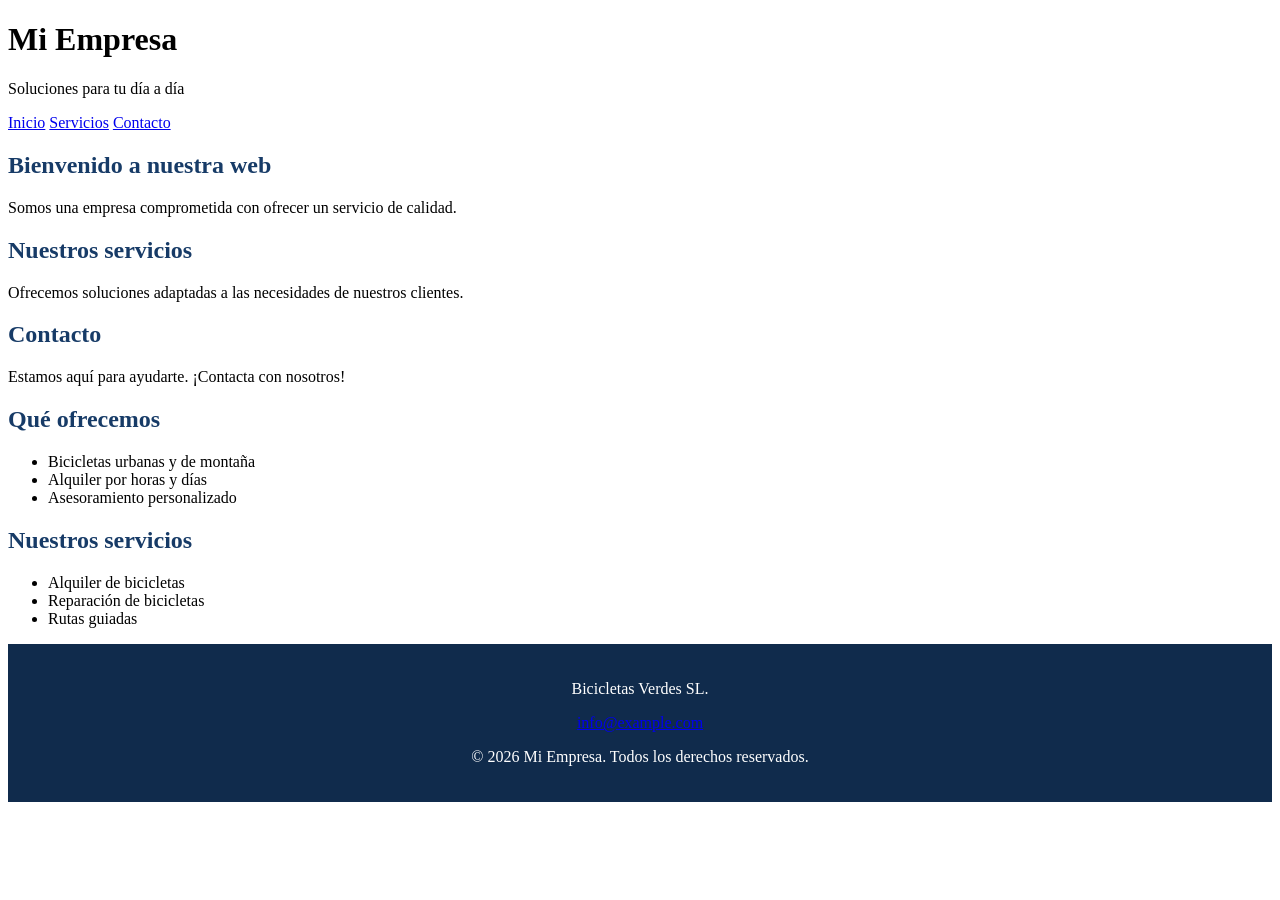
<file: index.html>
<!DOCTYPE html>
<html lang="es">
<head>
    <meta charset="UTF-8">
    <meta name="viewport" content="width=device-width, initial-scale=1.0">
    <title>Mi Empresa</title>
    <link rel="stylesheet" href="styles.css">
</head>
<body>
    <header>
        <h1>Mi Empresa</h1>
        <p>Soluciones para tu día a día</p>
    </header>

    <nav>
        <a href="#inicio">Inicio</a>
        <a href="#servicios">Servicios</a>
        <a href="#contacto">Contacto</a>
    </nav>

    <main>
        <section id="inicio">
            <h2>Bienvenido a nuestra web</h2>
            <p>Somos una empresa comprometida con ofrecer un servicio de calidad.</p>
        </section>

        <section id="servicios">
            <h2>Nuestros servicios</h2>
            <p>Ofrecemos soluciones adaptadas a las necesidades de nuestros clientes.</p>
        </section>

        <section id="contacto">
            <h2>Contacto</h2>
            <p>Estamos aquí para ayudarte. ¡Contacta con nosotros!</p>
        </section>
        <section>
            <h2>Qué ofrecemos</h2>
            <ul>
                <li>Bicicletas urbanas y de montaña</li>
                <li>Alquiler por horas y días</li>
                <li>Asesoramiento personalizado</li>
            </ul>
        </section>

<section>
    <h2>Nuestros servicios</h2>
    <ul>
        <li>Alquiler de bicicletas</li>
        <li>Reparación de bicicletas</li>
        <li>Rutas guiadas</li>
    </ul>
</section>
     <footer>
        <p>Bicicletas Verdes SL.</p>
        <p>
            <a href="mailto:info@example.com">info@example.com</a>
        </p>
        <p>&copy; 2026 Mi Empresa. Todos los derechos reservados.</p>
    </footer>
</body>
</html>
</file>
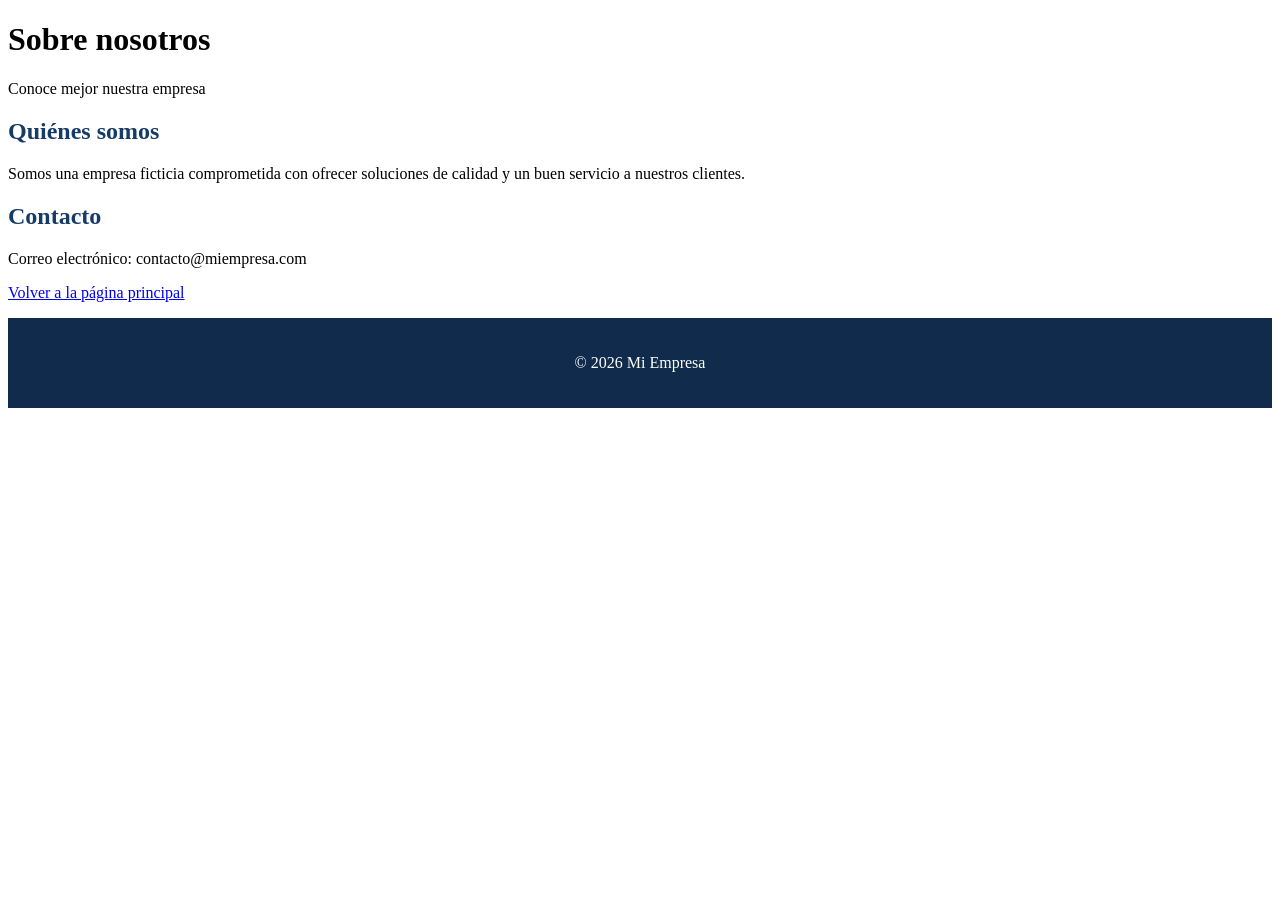
<file: about.html>
<!DOCTYPE html>
<html lang="es">
<head>
    <meta charset="UTF-8">
    <meta name="viewport" content="width=device-width, initial-scale=1.0">
    <title>Sobre nosotros</title>
    <link rel="stylesheet" href="styles.css">
</head>
<body>
    <header>
        <h1>Sobre nosotros</h1>
        <p>Conoce mejor nuestra empresa</p>
    </header>

    <main>
        <section>
            <h2>Quiénes somos</h2>
            <p>
                Somos una empresa ficticia comprometida con ofrecer
                soluciones de calidad y un buen servicio a nuestros clientes.
            </p>
        </section>

        <section>
            <h2>Contacto</h2>
            <p>Correo electrónico: contacto@miempresa.com</p>
        </section>

        <p><a href="index.html">Volver a la página principal</a></p>
    </main>

    <footer>
        <p>&copy; 2026 Mi Empresa</p>
    </footer>
</body>
</html>
</file>
<file: styles.css>
}

section {
    background-color: white;
    margin-bottom: 20px;
    padding: 25px;
    border-radius: 8px;
    box-shadow: 0 2px 8px rgba(0, 0, 0, 0.08);
}

section h2 {
    color: #173b67;
}

.service-image {
    display: block;
    width: 100%;
    max-width: 640px;
    height: auto;
    margin: 16px 0;
    border-radius: 8px;
}

/* Pie de página */
footer {
    background-color: #102b4c;
    color: white;
    text-align: center;
    padding: 20px;
}
</file>
